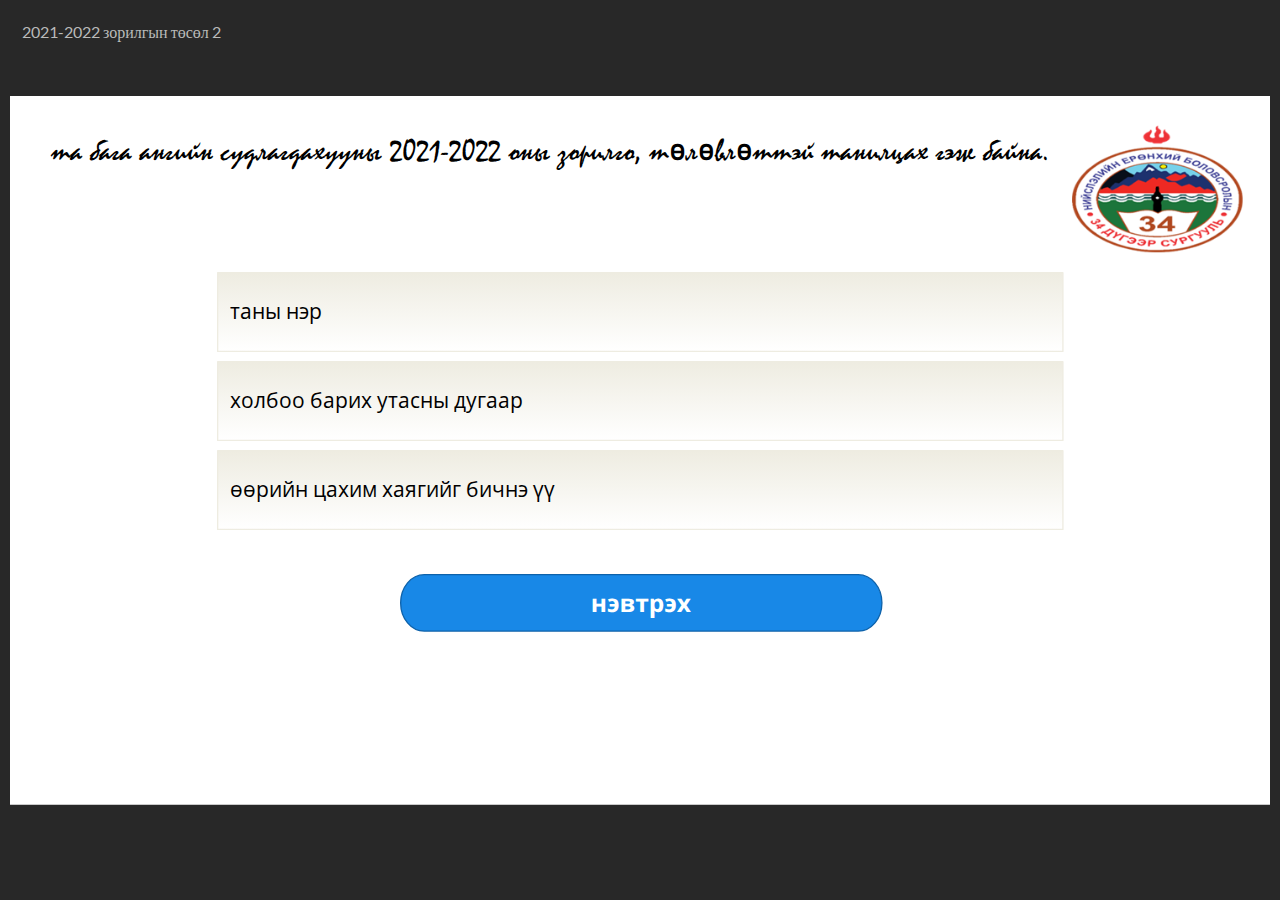
<file: index.html>
<!doctype html>
<html lang="en-US">
<head>
  <meta charset="utf-8">
  <!-- Created using Storyline 360 - http://www.articulate.com  -->
  <!-- version: 3.54.25674.0 -->
  <title>2021-2022 &#1079;&#1086;&#1088;&#1080;&#1083;&#1075;&#1099;&#1085; &#1090;&#1257;&#1089;&#1257;&#1083; 2</title>
  <meta http-equiv="x-ua-compatible" content="IE=edge"/>
  <meta name="viewport" content="width=device-width,initial-scale=1,user-scalable=no,shrink-to-fit=no,minimal-ui"/>
  <meta name="apple-mobile-web-app-capable" content="yes"/>
  <style>
    html, body { height: 100%; padding: 0; margin: 0 }
    #app { height: 100%; width: 100%; }
  </style>
  
  <script>window.THREE = { };</script>
</head>
<body style="background: #282828" class="cs-HTML theme-unified">
  <!-- 360 -->
  <script>!function(e){var i=/iPhone/i,o=/iPod/i,n=/iPad/i,t=/(?=.*\bAndroid\b)(?=.*\bMobile\b)/i,d=/Android/i,s=/(?=.*\bAndroid\b)(?=.*\bSD4930UR\b)/i,b=/(?=.*\bAndroid\b)(?=.*\b(?:KFOT|KFTT|KFJWI|KFJWA|KFSOWI|KFTHWI|KFTHWA|KFAPWI|KFAPWA|KFARWI|KFASWI|KFSAWI|KFSAWA)\b)/i,r=/IEMobile/i,h=/(?=.*\bWindows\b)(?=.*\bARM\b)/i,a=/BlackBerry/i,l=/BB10/i,p=/Opera Mini/i,f=/(CriOS|Chrome)(?=.*\bMobile\b)/i,u=/(?=.*\bFirefox\b)(?=.*\bMobile\b)/i,c=new RegExp("(?:Nexus 7|BNTV250|Kindle Fire|Silk|GT-P1000)","i"),w=function(e,i){return e.test(i)},A=function(e){var A=e||navigator.userAgent,v=A.split("[FBAN");if(void 0!==v[1]&&(A=v[0]),this.apple={phone:w(i,A),ipod:w(o,A),tablet:!w(i,A)&&w(n,A),device:w(i,A)||w(o,A)||w(n,A)},this.amazon={phone:w(s,A),tablet:!w(s,A)&&w(b,A),device:w(s,A)||w(b,A)},this.android={phone:w(s,A)||w(t,A),tablet:!w(s,A)&&!w(t,A)&&(w(b,A)||w(d,A)),device:w(s,A)||w(b,A)||w(t,A)||w(d,A)},this.windows={phone:w(r,A),tablet:w(h,A),device:w(r,A)||w(h,A)},this.other={blackberry:w(a,A),blackberry10:w(l,A),opera:w(p,A),firefox:w(u,A),chrome:w(f,A),device:w(a,A)||w(l,A)||w(p,A)||w(u,A)||w(f,A)},this.seven_inch=w(c,A),this.any=this.apple.device||this.android.device||this.windows.device||this.other.device||this.seven_inch,this.phone=this.apple.phone||this.android.phone||this.windows.phone,this.tablet=this.apple.tablet||this.android.tablet||this.windows.tablet,"undefined"==typeof window)return this},v=function(){var e=new A;return e.Class=A,e};"undefined"!=typeof module&&module.exports&&"undefined"==typeof window?module.exports=A:"undefined"!=typeof module&&module.exports&&"undefined"!=typeof window?module.exports=v():"function"==typeof define&&define.amd?define("isMobile",[],e.isMobile=v()):e.isMobile=v()}(this);
    window.isMobile.apple.tablet = window.isMobile.apple.tablet ||
      (navigator.platform === 'MacIntel' && navigator.maxTouchPoints > 1);
    window.isMobile.apple.device = window.isMobile.apple.device || window.isMobile.apple.tablet;
    window.isMobile.tablet = window.isMobile.tablet || window.isMobile.apple.tablet;
    window.isMobile.any = window.isMobile.any || window.isMobile.apple.tablet;
  </script>

  <div id="focus-sink" tabindex="-1"></div>

  <div id="preso"></div>
  <script>
    window.DS = {};
    window.globals = {
      DATA_PATH_BASE: '',
      HAS_FRAME: true,
      HAS_SLIDE: true,

      lmsPresent: false,
      tinCanPresent: false,
      cmi5Present: false,
      aoSupport: false,
      scale: 'noscale',
      captureRc: false,
      browserSize: 'optimal',
      bgColor: '#282828',
      features: 'ModernPlayerCustomBackground,MultipleQuizTracking',
      themeName: 'unified',
      preloaderColor: '#FFFFFF',
      suppressAnalytics: false,
      productChannel: 'stable',
      publishSource: 'storyline',
      aid: 'aid|8b8e3b3a-1aa2-43ea-bf67-8b79144af495',
      cid: 'bf1a7112-e846-4a50-a253-e27dfe15bd91',
      playerVersion: '3.54.25674.0',
      maxIosVideoElements: 10,

      
      parseParams: function(qs) {
        if (window.globals.parsedParams != null) {
          return window.globals.parsedParams;
        }
        qs = (qs || window.location.search.substr(1)).split('+').join(' ');
        var params = {},
            tokens,
            re = /[?&]?([^=]+)=([^&]*)/g;

        while (tokens = re.exec(qs)) {
          params[decodeURIComponent(tokens[1]).trim()] =
            decodeURIComponent(tokens[2]).trim();
        }
        window.globals.parsedParams = params;
        return params;
      }

    };

    (function() {

      var classTypes = [ 'desktop', 'mobile', 'phone', 'tablet' ];

      var addDeviceClasses = function(prefix, testObj) {
        var curr, i;
        for (i = 0; i < classTypes.length; i++) {
          curr = classTypes[i];
          if (testObj[curr]) {
            document.body.classList.add(prefix + curr);
          }
        }
      };

      var params = window.globals.parseParams(),
          isDevicePreview = params.devicepreview === '1',
          isPhoneOverride = params.deviceType === 'phone' || (isDevicePreview && params.phone == '1'),
          isTabletOverride = (params.deviceType === 'tablet' || isDevicePreview) && !isPhoneOverride,
          isMobileOverride = isPhoneOverride || isTabletOverride;

      var deviceView = {
        desktop: !window.isMobile.any && !isMobileOverride,
        mobile: window.isMobile.any || isMobileOverride,
        phone: isPhoneOverride || (window.isMobile.phone && !isTabletOverride),
        tablet: isTabletOverride || window.isMobile.tablet
      };

      window.globals.deviceView = deviceView;
      window.isMobile.desktop = !window.isMobile.any;
      window.isMobile.mobile = window.isMobile.any;

      addDeviceClasses('view-', deviceView);

    })();
  </script>
  
  <script src='story_content/user.js' type=text/javascript></script>
  <div class="slide-loader"></div>

  <script>
    var doc = document, loader = doc.body.querySelector('.slide-loader'); [ 1, 2, 3 ].forEach(function(n) { var d = doc.createElement('div'); d.style.backgroundColor = window.globals.preloaderColor; d.classList.add('mobile-loader-dot'); d.classList.add('dot' + n); loader.appendChild(d); });
  </script>

  <div class="mobile-load-title-overlay" style="display: none">
    <div class="mobile-load-title">2021-2022 &#1079;&#1086;&#1088;&#1080;&#1083;&#1075;&#1099;&#1085; &#1090;&#1257;&#1089;&#1257;&#1083; 2</div>
  </div>

  <div class="mobile-chrome-warning"></div>

  <script>
    
    if (window.autoSpider && window.vInterfaceObject) {
      document.querySelector('.mobile-load-title-overlay').style.display = 'none';
    }
  </script>

  

  <link rel="stylesheet" href="html5/data/css/output.min.css" data-noprefix/>
</body>
<script src="html5/lib/scripts/bootstrapper.min.js"></script>
</html>
</file>
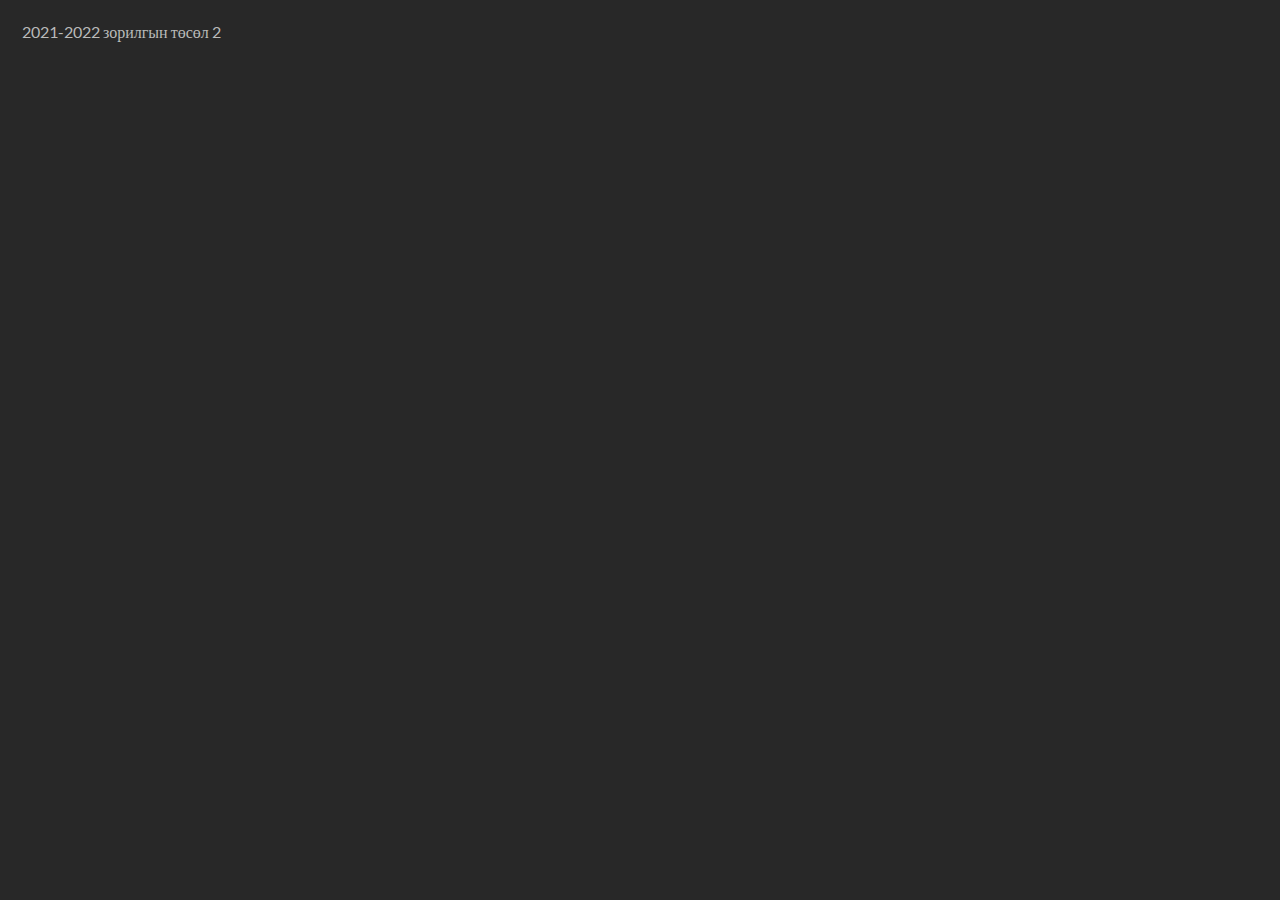
<file: index_lms.html>
<!doctype html>
<html lang="en-US">
<head>
  <meta charset="utf-8">
  <!-- Created using Storyline 360 - http://www.articulate.com  -->
  <!-- version: 3.54.25674.0 -->
  <title>2021-2022 &#1079;&#1086;&#1088;&#1080;&#1083;&#1075;&#1099;&#1085; &#1090;&#1257;&#1089;&#1257;&#1083; 2</title>
  <meta http-equiv="x-ua-compatible" content="IE=edge"/>
  <meta name="viewport" content="width=device-width,initial-scale=1,user-scalable=no,shrink-to-fit=no,minimal-ui"/>
  <meta name="apple-mobile-web-app-capable" content="yes"/>
  <style>
    html, body { height: 100%; padding: 0; margin: 0 }
    #app { height: 100%; width: 100%; }
  </style>
  <script src="lms/scormdriver.js" charset="utf-8"></script>
  <script>window.THREE = { };</script>
</head>
<body style="background: #282828" class="cs-HTML theme-unified">
  <!-- 360 -->
  <script>!function(e){var i=/iPhone/i,o=/iPod/i,n=/iPad/i,t=/(?=.*\bAndroid\b)(?=.*\bMobile\b)/i,d=/Android/i,s=/(?=.*\bAndroid\b)(?=.*\bSD4930UR\b)/i,b=/(?=.*\bAndroid\b)(?=.*\b(?:KFOT|KFTT|KFJWI|KFJWA|KFSOWI|KFTHWI|KFTHWA|KFAPWI|KFAPWA|KFARWI|KFASWI|KFSAWI|KFSAWA)\b)/i,r=/IEMobile/i,h=/(?=.*\bWindows\b)(?=.*\bARM\b)/i,a=/BlackBerry/i,l=/BB10/i,p=/Opera Mini/i,f=/(CriOS|Chrome)(?=.*\bMobile\b)/i,u=/(?=.*\bFirefox\b)(?=.*\bMobile\b)/i,c=new RegExp("(?:Nexus 7|BNTV250|Kindle Fire|Silk|GT-P1000)","i"),w=function(e,i){return e.test(i)},A=function(e){var A=e||navigator.userAgent,v=A.split("[FBAN");if(void 0!==v[1]&&(A=v[0]),this.apple={phone:w(i,A),ipod:w(o,A),tablet:!w(i,A)&&w(n,A),device:w(i,A)||w(o,A)||w(n,A)},this.amazon={phone:w(s,A),tablet:!w(s,A)&&w(b,A),device:w(s,A)||w(b,A)},this.android={phone:w(s,A)||w(t,A),tablet:!w(s,A)&&!w(t,A)&&(w(b,A)||w(d,A)),device:w(s,A)||w(b,A)||w(t,A)||w(d,A)},this.windows={phone:w(r,A),tablet:w(h,A),device:w(r,A)||w(h,A)},this.other={blackberry:w(a,A),blackberry10:w(l,A),opera:w(p,A),firefox:w(u,A),chrome:w(f,A),device:w(a,A)||w(l,A)||w(p,A)||w(u,A)||w(f,A)},this.seven_inch=w(c,A),this.any=this.apple.device||this.android.device||this.windows.device||this.other.device||this.seven_inch,this.phone=this.apple.phone||this.android.phone||this.windows.phone,this.tablet=this.apple.tablet||this.android.tablet||this.windows.tablet,"undefined"==typeof window)return this},v=function(){var e=new A;return e.Class=A,e};"undefined"!=typeof module&&module.exports&&"undefined"==typeof window?module.exports=A:"undefined"!=typeof module&&module.exports&&"undefined"!=typeof window?module.exports=v():"function"==typeof define&&define.amd?define("isMobile",[],e.isMobile=v()):e.isMobile=v()}(this);
    window.isMobile.apple.tablet = window.isMobile.apple.tablet ||
      (navigator.platform === 'MacIntel' && navigator.maxTouchPoints > 1);
    window.isMobile.apple.device = window.isMobile.apple.device || window.isMobile.apple.tablet;
    window.isMobile.tablet = window.isMobile.tablet || window.isMobile.apple.tablet;
    window.isMobile.any = window.isMobile.any || window.isMobile.apple.tablet;
  </script>

  <div id="focus-sink" tabindex="-1"></div>

  <div id="preso"></div>
  <script>
    window.DS = {};
    window.globals = {
      DATA_PATH_BASE: '',
      HAS_FRAME: true,
      HAS_SLIDE: true,

      lmsPresent: true,
      tinCanPresent: false,
      cmi5Present: false,
      aoSupport: false,
      scale: 'noscale',
      captureRc: false,
      browserSize: 'optimal',
      bgColor: '#282828',
      features: 'ModernPlayerCustomBackground,MultipleQuizTracking',
      themeName: 'unified',
      preloaderColor: '#FFFFFF',
      suppressAnalytics: false,
      productChannel: 'stable',
      publishSource: 'storyline',
      aid: 'aid|8b8e3b3a-1aa2-43ea-bf67-8b79144af495',
      cid: 'bf1a7112-e846-4a50-a253-e27dfe15bd91',
      playerVersion: '3.54.25674.0',
      maxIosVideoElements: 10,

      
      parseParams: function(qs) {
        if (window.globals.parsedParams != null) {
          return window.globals.parsedParams;
        }
        qs = (qs || window.location.search.substr(1)).split('+').join(' ');
        var params = {},
            tokens,
            re = /[?&]?([^=]+)=([^&]*)/g;

        while (tokens = re.exec(qs)) {
          params[decodeURIComponent(tokens[1]).trim()] =
            decodeURIComponent(tokens[2]).trim();
        }
        window.globals.parsedParams = params;
        return params;
      }

    };

    (function() {

      var classTypes = [ 'desktop', 'mobile', 'phone', 'tablet' ];

      var addDeviceClasses = function(prefix, testObj) {
        var curr, i;
        for (i = 0; i < classTypes.length; i++) {
          curr = classTypes[i];
          if (testObj[curr]) {
            document.body.classList.add(prefix + curr);
          }
        }
      };

      var params = window.globals.parseParams(),
          isDevicePreview = params.devicepreview === '1',
          isPhoneOverride = params.deviceType === 'phone' || (isDevicePreview && params.phone == '1'),
          isTabletOverride = (params.deviceType === 'tablet' || isDevicePreview) && !isPhoneOverride,
          isMobileOverride = isPhoneOverride || isTabletOverride;

      var deviceView = {
        desktop: !window.isMobile.any && !isMobileOverride,
        mobile: window.isMobile.any || isMobileOverride,
        phone: isPhoneOverride || (window.isMobile.phone && !isTabletOverride),
        tablet: isTabletOverride || window.isMobile.tablet
      };

      window.globals.deviceView = deviceView;
      window.isMobile.desktop = !window.isMobile.any;
      window.isMobile.mobile = window.isMobile.any;

      addDeviceClasses('view-', deviceView);

    })();
  </script>
  
  <script src='story_content/user.js' type=text/javascript></script>
  <div class="slide-loader"></div>

  <script>
    var doc = document, loader = doc.body.querySelector('.slide-loader'); [ 1, 2, 3 ].forEach(function(n) { var d = doc.createElement('div'); d.style.backgroundColor = window.globals.preloaderColor; d.classList.add('mobile-loader-dot'); d.classList.add('dot' + n); loader.appendChild(d); });
  </script>

  <div class="mobile-load-title-overlay" style="display: none">
    <div class="mobile-load-title">2021-2022 &#1079;&#1086;&#1088;&#1080;&#1083;&#1075;&#1099;&#1085; &#1090;&#1257;&#1089;&#1257;&#1083; 2</div>
  </div>

  <div class="mobile-chrome-warning"></div>

  <script>
    
    if (window.autoSpider && window.vInterfaceObject) {
      document.querySelector('.mobile-load-title-overlay').style.display = 'none';
    }
  </script>

  

  <link rel="stylesheet" href="html5/data/css/output.min.css" data-noprefix/>
</body>
<script src="html5/lib/scripts/bootstrapper.min.js"></script>
</html>
</file>
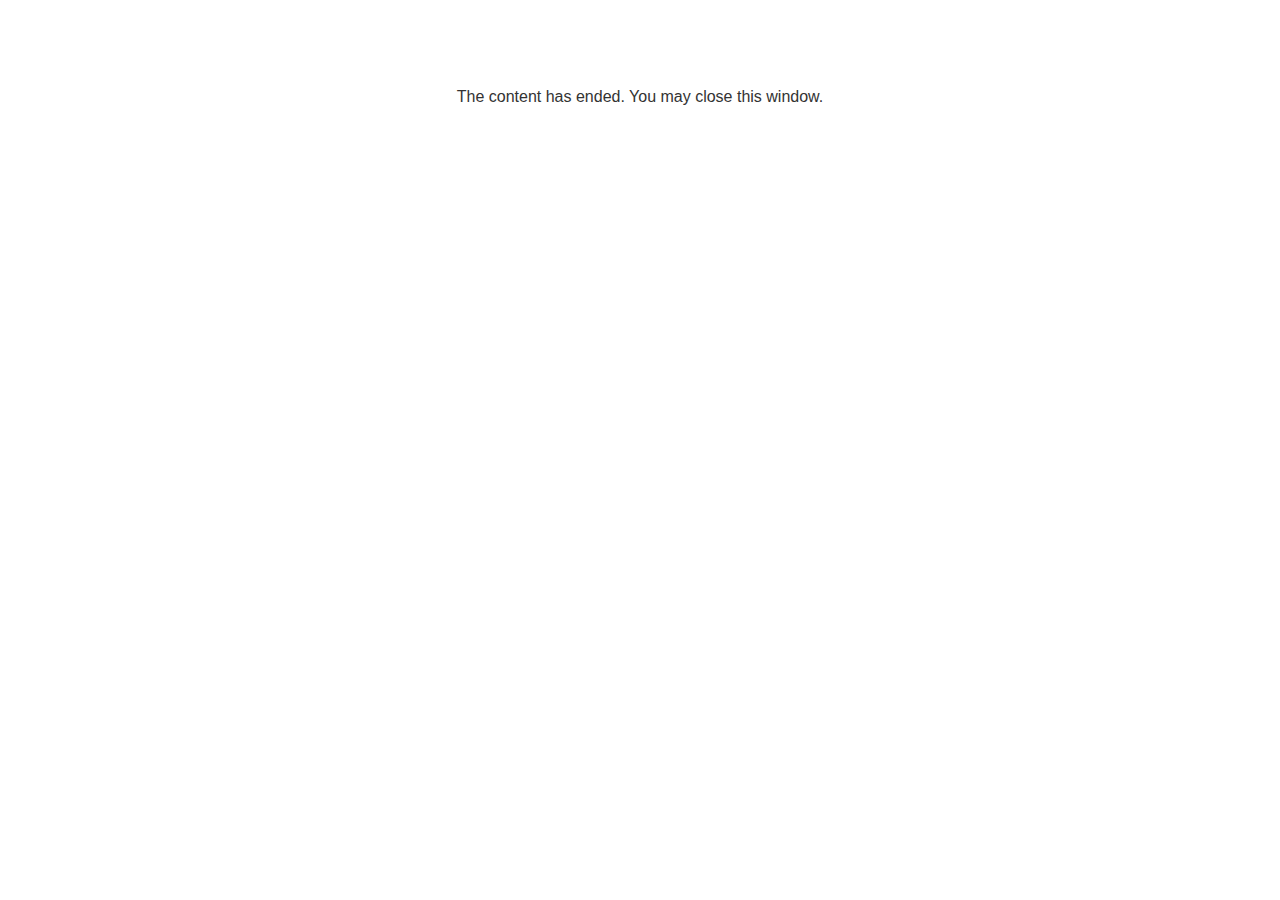
<file: lms/goodbye.html>
<!doctype html>
<html>
<body style="background-color: #ffffff;">

<p role="alert" style="color: #333333;font-family: Lato, articulate, tahoma, arial;font-size: medium;text-align: center;">
<br><br><br><br>
The content has ended. You may close this window.
</p>

</body>
</html>
</file>
